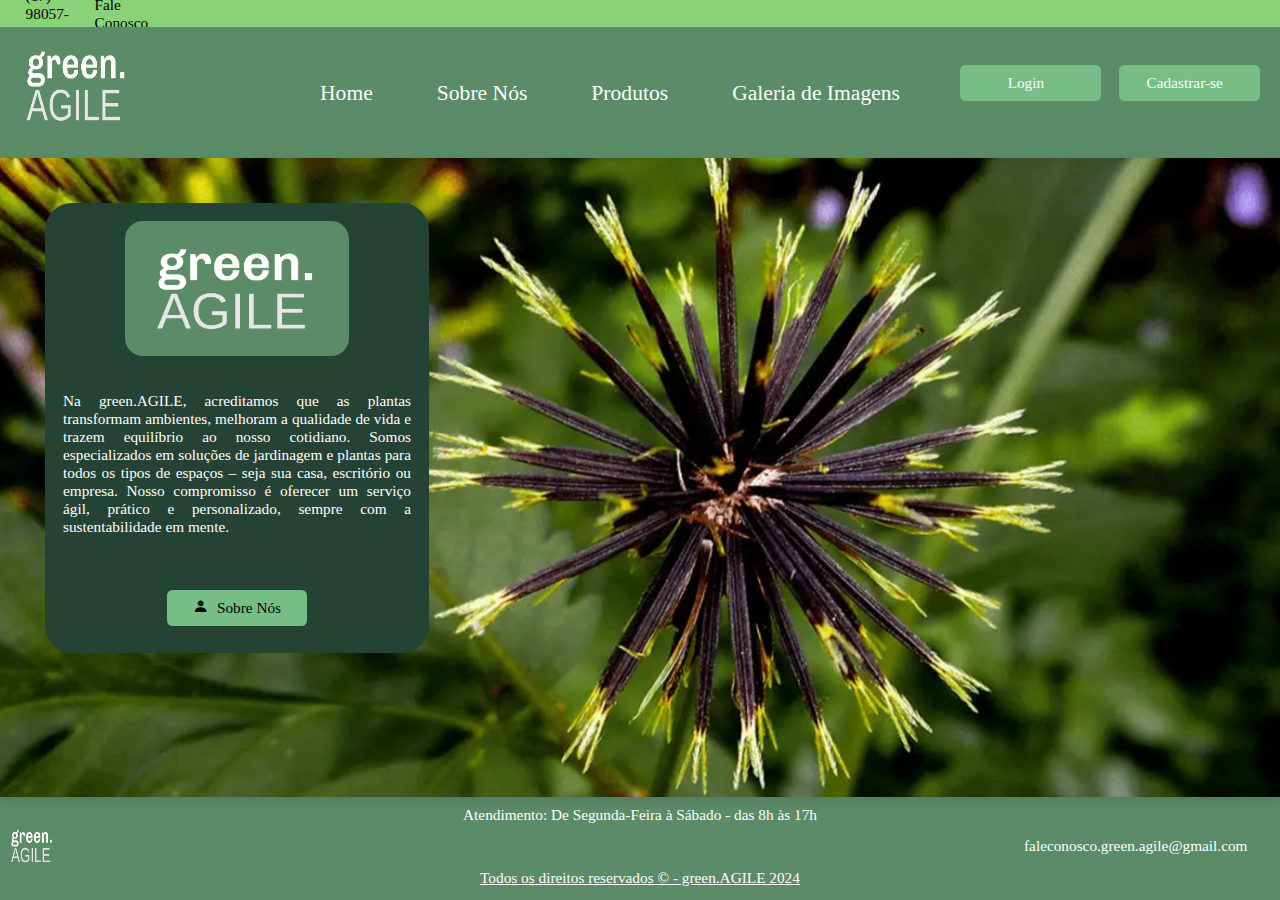
<file: index.html>
<!DOCTYPE html>
<html lang="en">
<head>
    <meta charset="UTF-8">
    <meta name="viewport" content="width=device-width, initial-scale=1.0">
    <link rel="stylesheet" href="_css/index.css">
    <link rel="shortcut icon" href="_img/green-agile.ico">
    <link rel="stylesheet" href="https://cdn.jsdelivr.net/npm/bootstrap-icons@1.11.3/font/bootstrap-icons.min.css">
    <title>Landing Page</title>
</head>
<body>
    <div id="caixa-fale-conosco">
        <i class="bi bi-x-lg" id="fechar" onclick="fecharFaleConosco()"></i>
        <form method="get">
            <label for="nome">Nome:</label>
            <input type="text" name="nome" id="nome" required oninput="inputNome()">
            <span id="avisoNome">O nome precisa ter no mínimo 3 caracteres.</span>

            <label for="email">E-mail:</label>
            <input type="email" name="email" id="email" required oninput="inputEmail()">
            <span id="avisoEmail">Digite um e-mail válido.</span>

            <label for="telefone">Telefone:</label>
            <input type="tel" name="telefone" id="telefone" required oninput="inputTelefone()">
            <span id="avisoTelefone">Insira um número de telefone válido.</span>

            <label for="mensagem">Mensagem:</label>
            <textarea name="mensagem" id="mensagem" placeholder="Digite aqui sua mensagem" required></textarea>

            <div id="botoes">
                <input type="submit">
                <button type="button" onclick="gerarJson()">Gerar JSON</button>
            </div>
        </form>
    </div>
    <nav>
        <p>(17) 98057-1032</p>
        <p id="fale-conosco" onclick="abrirFaleConosco()">Fale Conosco</p>
        <div id="div-logos">
            <a href="https://wa.me/17980571032" target="_blank"><img src="_img/whatsapp.png" alt="Logo do Whatsapp"></a>
            <a href="https://ig.me/m/green.agile" target="_blank"><img src="_img/instagram.png" alt="Logo do Instagram" id="logo-insta"></a>
            <a href="https://www.facebook.com/?locale=pt_BR" target="_blank"><img src="_img/face.png" alt="Logo do Facebook"></a>
        </div>
    </nav>
    <header>
        <img src="_img/logo-green-agile.png" alt="Logo da empresa green.AGILE.">
        <div id="navegacao">
            <a href="index.html">Home</a>
            <a href="sobrenos.html">Sobre Nós</a>
            <a href="produtos.html">Produtos</a>
            <a href="galeria.html">Galeria de Imagens</a>
        </div>
        <div id="login-cadastro">
            <button id="login"><a href="login.html">Login</a></button>
            <button id="cadastro"><a href="cadastro.html">Cadastrar-se</a></button>
        </div>
    </header>
    <main>
        <div id="carrossel">
            <div id="encaminhar-sobrenos">
                <img src="_img/logo-green-agile.png" alt="Logo da empresa green.AGILE.">
                <p>Na green.AGILE, acreditamos que as plantas transformam ambientes, melhoram a qualidade de vida e trazem equilíbrio ao nosso cotidiano. Somos especializados em soluções de jardinagem e plantas para todos os tipos de espaços – seja sua casa, escritório ou empresa. Nosso compromisso é oferecer um serviço ágil, prático e personalizado, sempre com a sustentabilidade em mente.</p>
                <button><a href="sobrenos.html"><i class="bi bi-person-fill"></i>Sobre Nós</a></button>
            </div>
            <div id="imagens-carrossel">
                <img src="_img/img1-landing.png" alt="Image 1">
                <img src="_img/img2-landing.jpg" alt="Image 2">
                <img src="_img/img3-landing.png" alt="Image 3">
                <img src="_img/img4-landing.png" alt="Image 4">
                <img src="_img/img1-landing.png" alt="Image 1 Clone">
            </div>
        </div>
    </main>
    <footer>
        <img src="_img/logo-green-agile.png" alt="Logo da empresa green.AGILE">
        <div id="informacoes-footer">
            <p>Atendimento: De Segunda-Feira à Sábado - das 8h às 17h</p>
            <p id="direitos">Todos os direitos reservados © - green.AGILE 2024</p>
        </div>
        <p id="e-mail">faleconosco.green.agile@gmail.com</p>
    </footer>

    <script src="_js/index.js"></script>
</body>
</html>
</file>
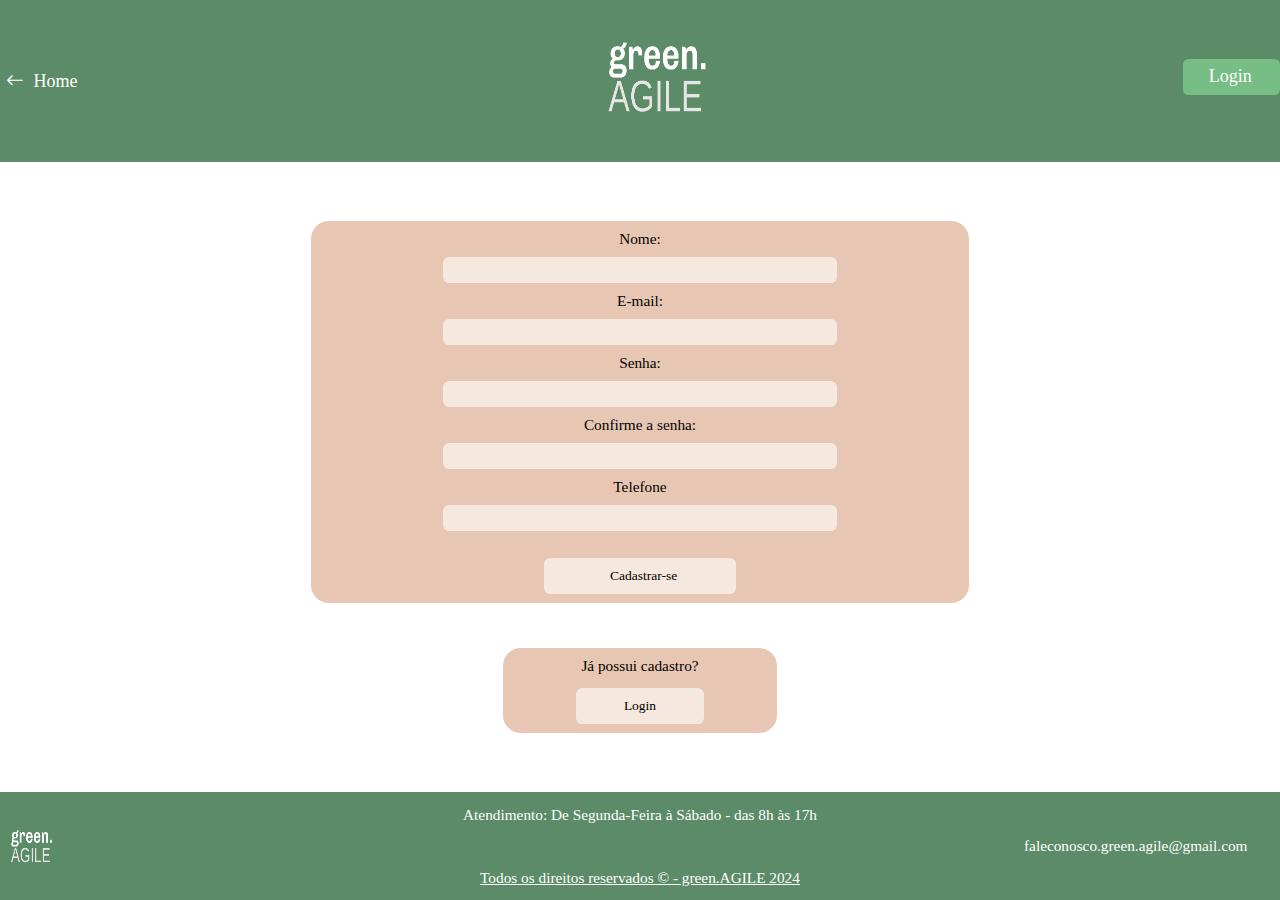
<file: cadastro.html>
<!DOCTYPE html>
<html lang="en">
<head>
    <meta charset="UTF-8">
    <meta name="viewport" content="width=device-width, initial-scale=1.0">
    <link rel="stylesheet" href="_css/cadastro.css">
    <link rel="shortcut icon" href="_img/green-agile.ico">
    <link rel="stylesheet" href="https://cdn.jsdelivr.net/npm/bootstrap-icons@1.11.3/font/bootstrap-icons.min.css">
    <script src="_js/cadastro.js"></script>
    <title>Cadastrar-se</title>
</head>
<body>
    <header>
        <a href="index.html"><i class="bi bi-arrow-left"></i>Home</a>
        <img src="_img/logo-green-agile.png" alt="Logo da empresa green.AGILE.">
        <button><a href="login.html">Login</a></button>
    </header>
    <aside id="aside1"></aside>
    <main>
        <div id="cadastro">
            <form action="" method="get">
                <label for="nome">Nome:</label>
                <input type="text" name="nome" id="nome" required oninput="inputNome()">
                <span id="avisoNome">O nome precisa ter no mínimo 3 caracteres.</span>

                <label for="email">E-mail:</label>
                <input type="email" name="email" id="email" required oninput="inputEmail()">
                <span id="avisoEmail">Digite um e-mail válido.</span>

                <label for="senha">Senha:</label>
                <input type="password" name="senha" id="senha" required oninput="inputSenha()">
                <span id="avisoSenha"></span>

                <label for="senha2">Confirme a senha:</label>
                <input type="password" name="senha2" id="senha2" required oninput="confirmaSenha()">
                <span id="avisoSenha2">As senhas não coincidem.</span>

                <label for="telefone">Telefone</label>
                <input type="tel" name="telefone" id="telefone" required oninput="inputTelefone()">
                <span id="avisoTelefone">Insira um número de telefone válido.</span>

                <input type="submit" value="Cadastrar-se">
            </form>
        </div>
        <div id="login">
            <p>Já possui cadastro?</p>
            <button><a href="login.html">Login</a></button>
        </div>
    </main>
    <aside id="aside2"></aside>
    <footer>
        <img src="_img/logo-green-agile.png" alt="Logo da empresa green.AGILE">
        <div id="informacoes-footer">
            <p>Atendimento: De Segunda-Feira à Sábado - das 8h às 17h</p>
            <p id="direitos">Todos os direitos reservados © - green.AGILE 2024</p>
        </div>
        <p id="e-mail">faleconosco.green.agile@gmail.com</p>
    </footer>
</body>
</html>
</file>
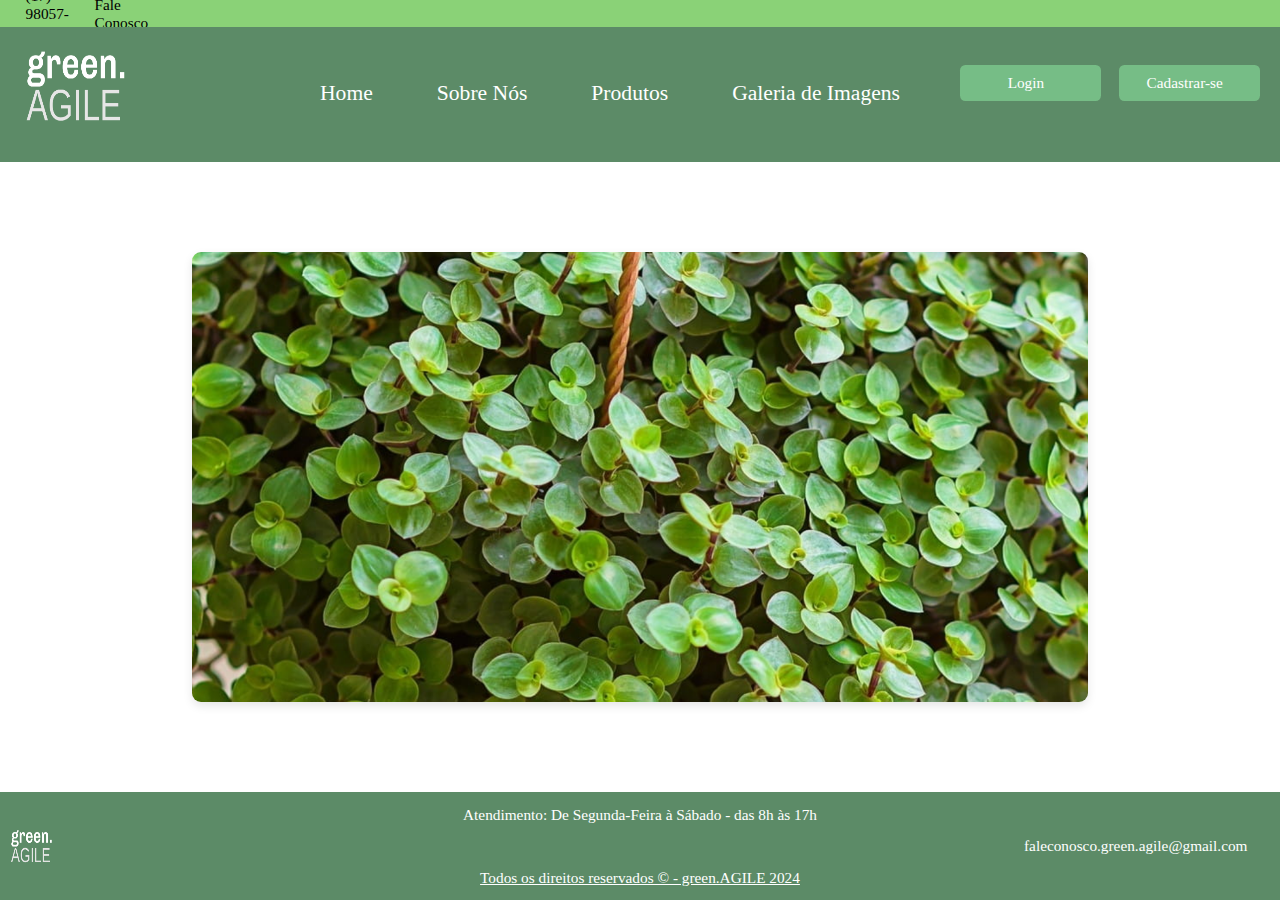
<file: galeria.html>
<!DOCTYPE html>
<html lang="en">
<head>
    <meta charset="UTF-8">
    <meta name="viewport" content="width=device-width, initial-scale=1.0">
    <link rel="stylesheet" href="_css/galeria.css">
    <link rel="shortcut icon" href="_img/green-agile.ico">
    <link rel="stylesheet" href="https://cdn.jsdelivr.net/npm/bootstrap-icons@1.11.3/font/bootstrap-icons.min.css">
    <title>Galeria de Imagens</title>
</head>
<body>
    <div id="caixa-fale-conosco">
        <i class="bi bi-x-lg" id="fechar" onclick="fecharFaleConosco()"></i>
        <form method="get">
            <label for="nome">Nome:</label>
            <input type="text" name="nome" id="nome" required oninput="inputNome()">
            <span id="avisoNome">O nome precisa ter no mínimo 3 caracteres.</span>

            <label for="email">E-mail:</label>
            <input type="email" name="email" id="email" required oninput="inputEmail()">
            <span id="avisoEmail">Digite um e-mail válido.</span>

            <label for="telefone">Telefone:</label>
            <input type="tel" name="telefone" id="telefone" required oninput="inputTelefone()">
            <span id="avisoTelefone">Insira um número de telefone válido.</span>

            <label for="mensagem">Mensagem:</label>
            <textarea name="mensagem" id="mensagem" placeholder="Digite aqui sua mensagem" required></textarea>

            <div id="botoes">
                <input type="submit">
                <button type="button" onclick="gerarJson()">Gerar JSON</button>
            </div>
        </form>
    </div>
    <nav>
        <p>(17) 98057-1032</p>
        <p id="fale-conosco" onclick="abrirFaleConosco()">Fale Conosco</p>
        <div id="div-logos">
            <a href="https://wa.me/17980571032" target="_blank"><img src="_img/whatsapp.png" alt="Logo do Whatsapp"></a>
            <a href="https://ig.me/m/green.agile" target="_blank"><img src="_img/instagram.png" alt="Logo do Instagram" id="logo-insta"></a>
            <a href="https://www.facebook.com/?locale=pt_BR" target="_blank"><img src="_img/face.png" alt="Logo do Facebook"></a>
        </div>
    </nav>
    <header>
        <img src="_img/logo-green-agile.png" alt="Logo da empresa green.AGILE.">
        <div id="navegacao">
            <a href="index.html">Home</a>
            <a href="sobrenos.html">Sobre Nós</a>
            <a href="produtos.html">Produtos</a>
            <a>Galeria de Imagens</a>
        </div>
        <div id="login-cadastro">
            <button id="login"><a href="login.html">Login</a></button>
            <button id="cadastro"><a href="cadastro.html">Cadastrar-se</a></button>
        </div>
    </header>
    <main>
        <div id="carrossel">
            <div id="imagens-carrossel">
                <img src="_img/img1-galeria.png" alt="Image 1">
                <img src="_img/img2-galeria.png" alt="Image 2">
                <img src="_img/img3-galeria.jpg" alt="Image 3">
                <img src="_img/img4-galeria.png" alt="Image 4">
                <img src="_img/img1-galeria.png" alt="Image 1 Clone">
            </div>
        </div>
    </main>
    <footer>
        <img src="_img/logo-green-agile.png" alt="Logo da empresa green.AGILE">
        <div id="informacoes-footer">
            <p>Atendimento: De Segunda-Feira à Sábado - das 8h às 17h</p>
            <p id="direitos">Todos os direitos reservados © - green.AGILE 2024</p>
        </div>
        <p id="e-mail">faleconosco.green.agile@gmail.com</p>
    </footer>

    <script src="_js/galeria.js"></script> <!-- A página precisa estar carregada por completo antes do código JavaScript ser executado. -->
</body>
</html>
</file>
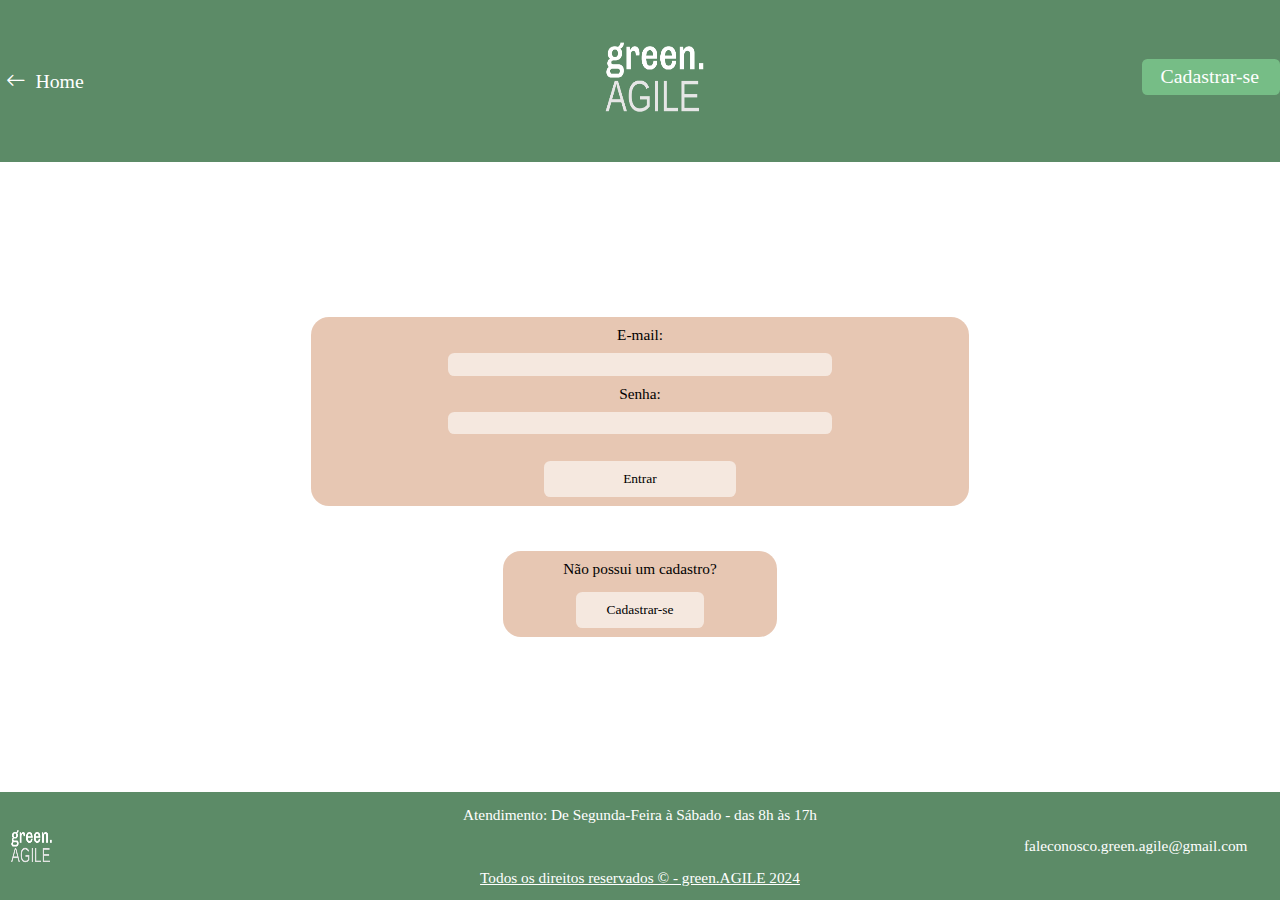
<file: login.html>
<!DOCTYPE html>
<html lang="en">
<head>
    <meta charset="UTF-8">
    <meta name="viewport" content="width=device-width, initial-scale=1.0">
    <link rel="stylesheet" href="_css/login.css">
    <link rel="shortcut icon" href="_img/green-agile.ico">
    <link rel="stylesheet" href="https://cdn.jsdelivr.net/npm/bootstrap-icons@1.11.3/font/bootstrap-icons.min.css">
    <title>Login</title>
</head>
<body>
    <header>
        <a href="index.html"><i class="bi bi-arrow-left"></i>Home</a>
        <img src="_img/logo-green-agile.png" alt="Logo da empresa green.AGILE.">
        <button><a href="cadastro.html">Cadastrar-se</a></button>
    </header>
    <aside id="aside1"></aside>
    <main>
        <div id="login">
            <form action="" method="get">
                <label for="email">E-mail:</label>
                <input type="email" name="email" id="email" required>
                <label for="senha">Senha:</label>
                <input type="password" name="senha" id="senha" required>
                <input type="submit" value="Entrar">
            </form>
        </div>
        <div id="cadastro">
            <p>Não possui um cadastro?</p>
            <button><a href="cadastro.html">Cadastrar-se</a></button>
        </div>
    </main>
    <aside id="aside2"></aside>
    <footer>
        <img src="_img/logo-green-agile.png" alt="Logo da empresa green.AGILE">
        <div id="informacoes-footer">
            <p>Atendimento: De Segunda-Feira à Sábado - das 8h às 17h</p>
            <p id="direitos">Todos os direitos reservados © - green.AGILE 2024</p>
        </div>
        <p id="e-mail">faleconosco.green.agile@gmail.com</p>
    </footer>
</body>
</html>
</file>
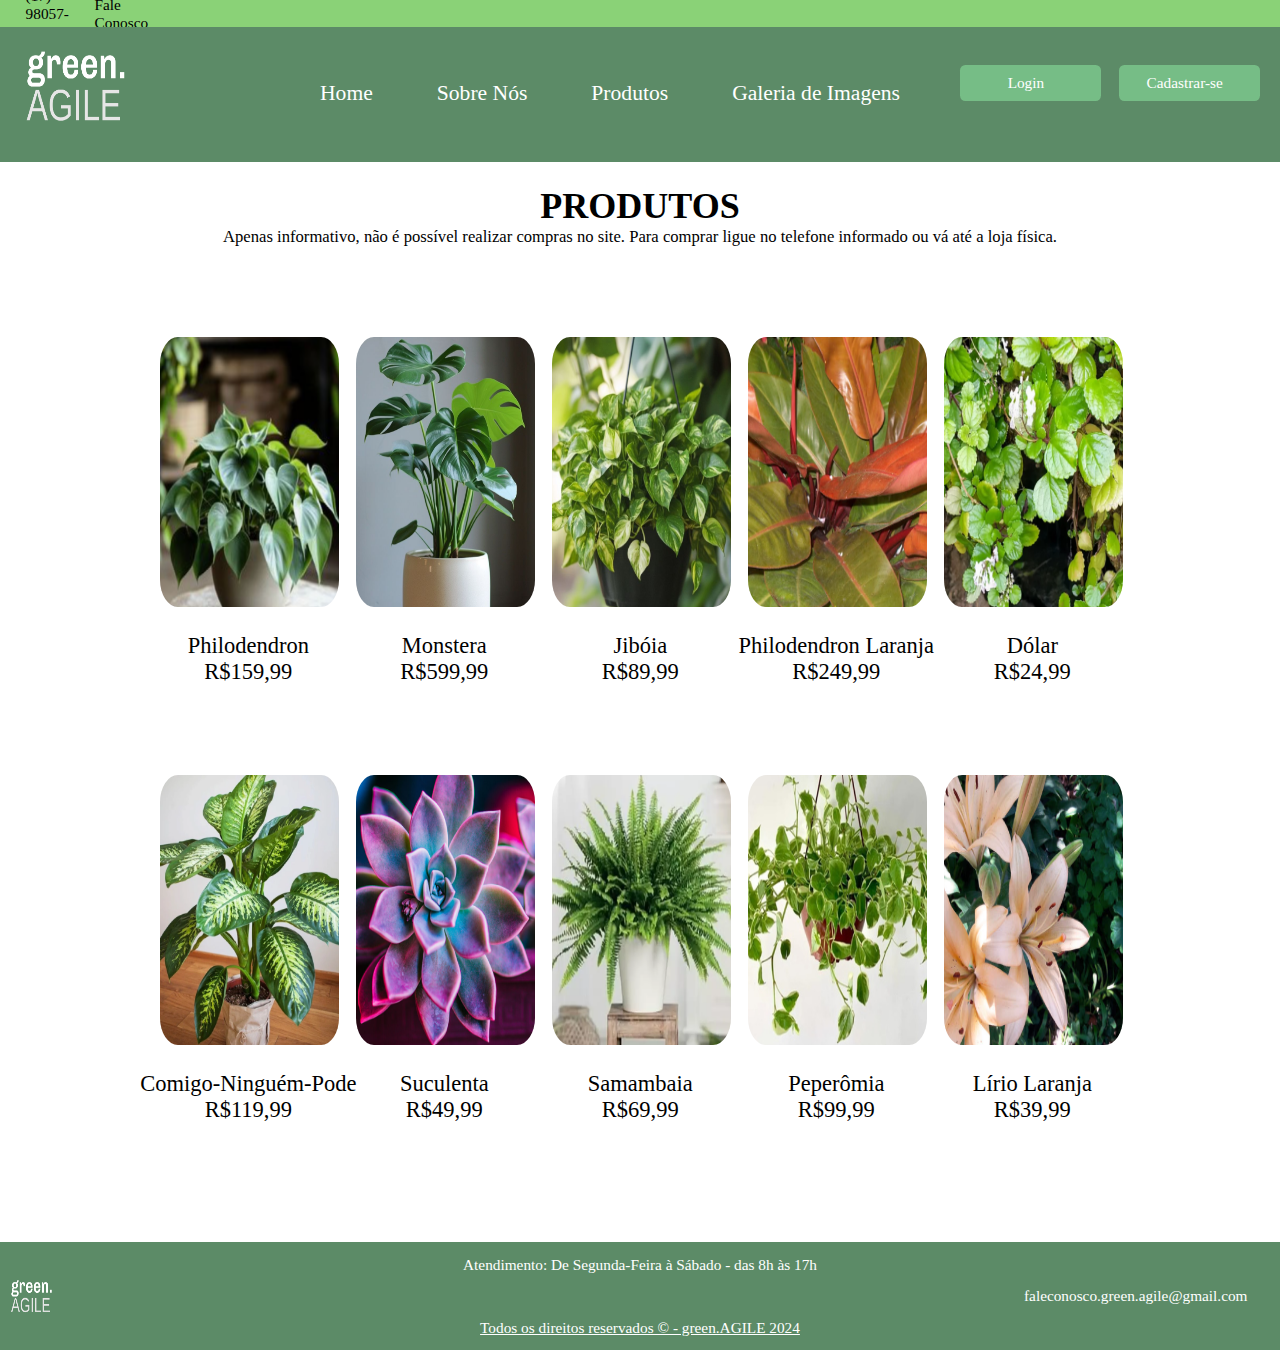
<file: produtos.html>
<!DOCTYPE html>
<html lang="pt_BR">
<head>
    <meta charset="UTF-8">
    <meta name="viewport" content="width=device-width, initial-scale=1.0">
    <link rel="stylesheet" href="_css/produtos.css">
    <link rel="shortcut icon" href="_img/green-agile.ico">
    <link rel="stylesheet" href="https://cdn.jsdelivr.net/npm/bootstrap-icons@1.11.3/font/bootstrap-icons.min.css">
    <script src="_js/produtos.js"></script>
    <title>Produtos</title>
</head>
<body>
    <div id="caixa-fale-conosco">
        <i class="bi bi-x-lg" id="fechar" onclick="fecharFaleConosco()"></i>
        <form method="get">
            <label for="nome">Nome:</label>
            <input type="text" name="nome" id="nome" required oninput="inputNome()">
            <span id="avisoNome">O nome precisa ter no mínimo 3 caracteres.</span>

            <label for="email">E-mail:</label>
            <input type="email" name="email" id="email" required oninput="inputEmail()">
            <span id="avisoEmail">Digite um e-mail válido.</span>

            <label for="telefone">Telefone:</label>
            <input type="tel" name="telefone" id="telefone" required oninput="inputTelefone()">
            <span id="avisoTelefone">Insira um número de telefone válido.</span>

            <label for="mensagem">Mensagem:</label>
            <textarea name="mensagem" id="mensagem" placeholder="Digite aqui sua mensagem" required></textarea>

            <div id="botoes">
                <input type="submit">
                <button type="button" onclick="gerarJson()">Gerar JSON</button>
            </div>
        </form>
    </div>
    <nav>
        <p>(17) 98057-1032</p>
        <p id="fale-conosco" onclick="abrirFaleConosco()">Fale Conosco</p>
        <div id="div-logos">
            <a href="https://wa.me/17980571032" target="_blank"><img src="_img/whatsapp.png" alt="Logo do Whatsapp"></a>
            <a href="https://ig.me/m/green.agile" target="_blank"><img src="_img/instagram.png" alt="Logo do Instagram" id="logo-insta"></a>
            <a href="https://www.facebook.com/?locale=pt_BR" target="_blank"><img src="_img/face.png" alt="Logo do Facebook"></a>
        </div>
    </nav>
    <header>
        <img src="_img/logo-green-agile.png" alt="Logo da empresa green.AGILE.">
        <div id="navegacao">
            <a href="index.html">Home</a>
            <a href="sobrenos.html">Sobre Nós</a>
            <a>Produtos</a>
            <a href="galeria.html">Galeria de Imagens</a>
        </div>
        <div id="login-cadastro">
            <button id="login"><a href="login.html">Login</a></button>
            <button id="cadastro"><a href="cadastro.html">Cadastrar-se</a></button>
        </div>
    </header>
    <aside id="aside1"></aside>
    <main>
        <h1 id="titulo">PRODUTOS</h1>
        <p>Apenas informativo, não é possível realizar compras no site. Para comprar ligue no telefone informado ou vá até a loja física.</p>
        <div class="DIVimagens">
            <img id="imagem01" src="_img/imagem01Produtos (1).png">
            <p><br>Philodendron</p>
            <p>R$159,99</p>
        </div>
        <div class="DIVimagens">
            <img id="imagem01" src="_img/img02.png">
            <p><br>Monstera</p>
            <p>R$599,99</p>
        </div>
        <div class="DIVimagens">
            <img id="imagem01" src="_img/imagem03.png">
            <p><br>Jibóia</p>
            <p>R$89,99</p>
        </div>
        <div class="DIVimagens">
            <img id="imagem01" src="_img/img04.png">
            <p><br>Philodendron Laranja</p>
            <p>R$249,99</p>
        </div>
        <div class="DIVimagens">
            <img id="imagem01" src="_img/img05.png">
            <p><br>Dólar</p>
            <p>R$24,99</p>
        </div>
        <!-- SEGUNDA FILEIRA -->
        <div class="DIVimagens">
            <img id="imagem01" src="_img/img06.png">
            <p><br>Comigo-Ninguém-Pode</p>
            <p>R$119,99</p>
        </div>
        <div class="DIVimagens">
            <img id="imagem01" src="_img/img07.png">
            <p><br>Suculenta</p>
            <p>R$49,99</p>
        </div>
        <div class="DIVimagens">
            <img id="imagem01" src="_img/img08.png">
            <p><br>Samambaia</p>
            <p>R$69,99</p>
        </div>
        <div class="DIVimagens">
            <img id="imagem01" src="_img/img09.png">
            <p><br>Peperômia</p>
            <p>R$99,99</p>
        </div>
        <div class="DIVimagens">
            <img id="imagem01" src="_img/img10.png">
            <p><br>Lírio Laranja</p>
            <p>R$39,99</p>
        </div>
        <br>
        
    </main>
    <aside id="aside2"></aside>
    <footer>
        <img src="_img/logo-green-agile.png" alt="Logo da empresa green.AGILE">
        <div id="informacoes-footer">
            <p>Atendimento: De Segunda-Feira à Sábado - das 8h às 17h</p>
            <p id="direitos">Todos os direitos reservados © - green.AGILE 2024</p>
        </div>
        <p id="e-mail">faleconosco.green.agile@gmail.com</p>
    </footer>
</body>
</html>
</file>
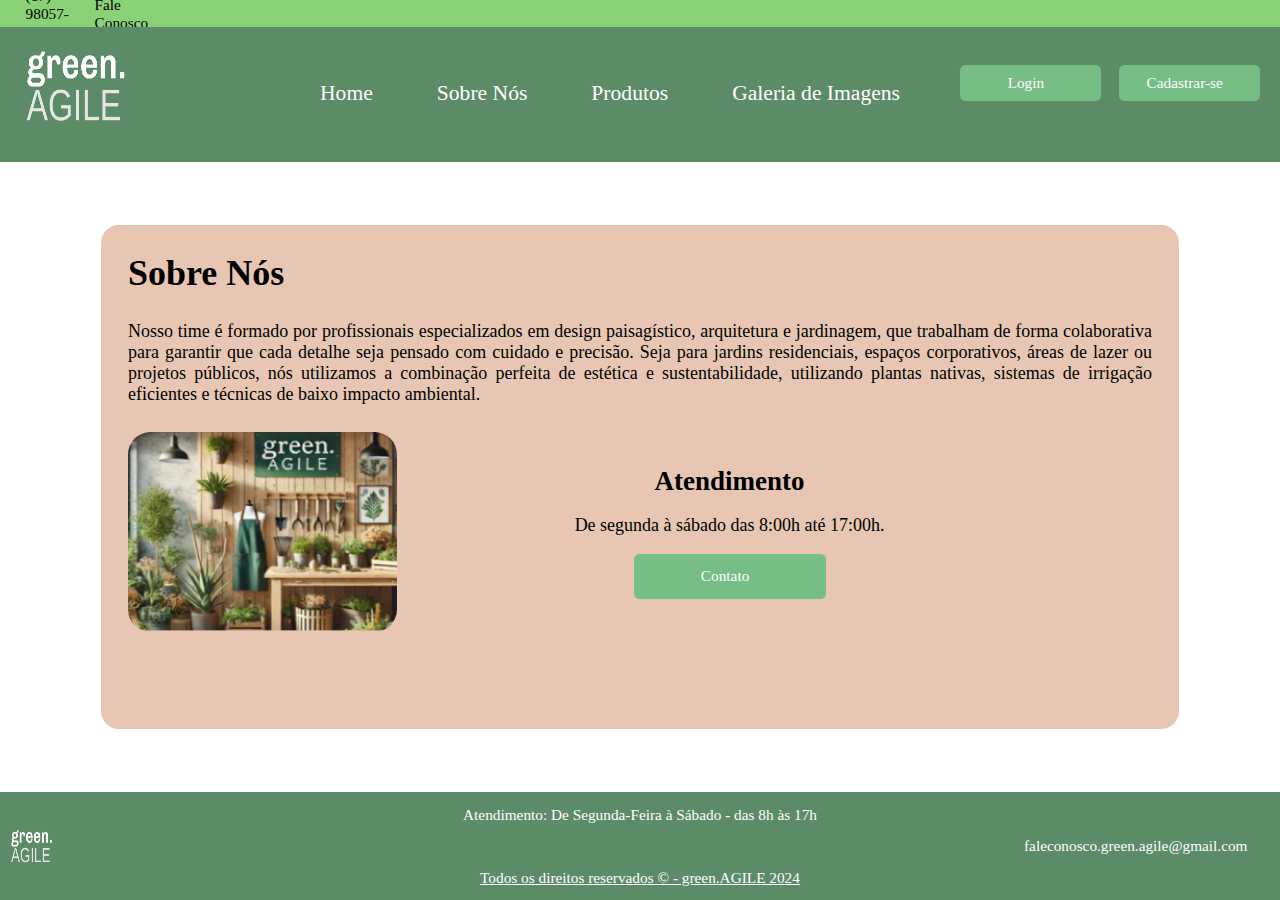
<file: sobrenos.html>
<!DOCTYPE html>
<html lang="en">
<head>
    <meta charset="UTF-8">
    <meta name="viewport" content="width=device-width, initial-scale=1.0">
    <link rel="stylesheet" href="_css/sobrenos.css">
    <link rel="shortcut icon" href="_img/green-agile.ico">
    <link rel="stylesheet" href="https://cdn.jsdelivr.net/npm/bootstrap-icons@1.11.3/font/bootstrap-icons.min.css">
    <script src="_js/sobrenos.js"></script>
    <title>Sobre Nós</title>
</head>
<body>
    <div id="caixa-fale-conosco">
        <i class="bi bi-x-lg" id="fechar" onclick="fecharFaleConosco()"></i>
        <form method="get">
            <label for="nome">Nome:</label>
            <input type="text" name="nome" id="nome" required oninput="inputNome()">
            <span id="avisoNome">O nome precisa ter no mínimo 3 caracteres.</span>

            <label for="email">E-mail:</label>
            <input type="email" name="email" id="email" required oninput="inputEmail()">
            <span id="avisoEmail">Digite um e-mail válido.</span>

            <label for="telefone">Telefone:</label>
            <input type="tel" name="telefone" id="telefone" required oninput="inputTelefone()">
            <span id="avisoTelefone">Insira um número de telefone válido.</span>

            <label for="mensagem">Mensagem:</label>
            <textarea name="mensagem" id="mensagem" placeholder="Digite aqui sua mensagem" required></textarea>

            <div id="botoes">
                <input type="submit">
                <button type="button" onclick="gerarJson()">Gerar JSON</button>
            </div>
        </form>
    </div>
    <nav>
        <p>(17) 98057-1032</p>
        <p id="fale-conosco" onclick="abrirFaleConosco()">Fale Conosco</p>
        <div id="div-logos">
            <a href="https://wa.me/17980571032" target="_blank"><img src="_img/whatsapp.png" alt="Logo do Whatsapp"></a>
            <a href="https://ig.me/m/green.agile" target="_blank"><img src="_img/instagram.png" alt="Logo do Instagram" id="logo-insta"></a>
            <a href="https://www.facebook.com/?locale=pt_BR" target="_blank"><img src="_img/face.png" alt="Logo do Facebook"></a>
        </div>
    </nav>
    <header>
        <img src="_img/logo-green-agile.png" alt="Logo da empresa green.AGILE.">
        <div id="navegacao">
            <a href="index.html">Home</a>
            <a>Sobre Nós</a>
            <a href="produtos.html">Produtos</a>
            <a href="galeria.html">Galeria de Imagens</a>
        </div>
        <div id="login-cadastro">
            <button id="login"><a href="login.html">Login</a></button>
            <button id="cadastro"><a href="cadastro.html">Cadastrar-se</a></button>
        </div>
    </header>
    <aside id="aside1"></aside>
    <main>
        <div class="sobre-nos">
            <h1>Sobre Nós</h1>
            <p>Nosso time é formado por profissionais especializados em design paisagístico, arquitetura e jardinagem, que trabalham de forma colaborativa para garantir que cada detalhe seja pensado com cuidado e precisão. Seja para jardins residenciais, espaços corporativos, áreas de lazer ou projetos públicos, nós utilizamos a combinação perfeita de estética e sustentabilidade, utilizando plantas nativas, sistemas de irrigação eficientes e técnicas de baixo impacto ambiental.</p>
            <div id="imagem">
                <img src="/_img/green.agile-ambiente.png" alt="Ambiente green.AGILE.">
                <div id="atendimento">
                    <h2>Atendimento</h2><p>De segunda à sábado das 8:00h até 17:00h.</p>
                    <button><a href="https://wa.me/17980571032">Contato</a></button>
                </div>
            </div>
        </div>
    </main>
    <aside id="aside2"></aside>
    <footer>
        <img src="_img/logo-green-agile.png" alt="Logo da empresa green.AGILE">
        <div id="informacoes-footer">
            <p>Atendimento: De Segunda-Feira à Sábado - das 8h às 17h</p>
            <p id="direitos">Todos os direitos reservados © - green.AGILE 2024</p>
        </div>
        <p id="e-mail">faleconosco.green.agile@gmail.com</p>
    </footer>
</body>
</html>
</file>
<file: _css/index.css>
*{
    margin: 0px;
    padding: 0px;
    font-family: Verdana;
}
body{
    display: grid;
    grid-template-areas:
    "nav nav nav"
    "header header header"
    "main main main"
    "footer footer footer";
    grid-template-columns: 5vw 90vw 5vw;
    grid-template-rows: 3vh 15vh 70vh 12vh;
    #caixa-fale-conosco{
        position: absolute;
        margin-left: 43vw;
        display: none;
        span{
            display: none;
            font-size: 1.3vh;
            margin: 0px;
            padding: 0px;
            color: #e63636;
        }
        #botoes{
            display: flex;
            button{
                margin: 1vh;
                display: flex;
            }
        }
        i{
            color: white;
            font-size: 2vh;
            position: absolute;
            z-index: 2;
            margin-top: 2.5vh;
            margin-left: 16vw;
            transition: all 0.3s;
        }
        i:hover{
            transition: all 0.3s;
            transform: scale(1.1);
            cursor: pointer;
        }
        form{
            display: flex;
            flex-direction: column;
            z-index: 1;
            padding: 5vh;
            align-items: center;
            justify-content: center;
            background-color: #252525;
            color: white;
            font-size: 1.7vh;
            border-radius: 2vh;
            margin-top: 1vh;
            input{
                width: 12vw;
                padding: 0.4vh;
                margin: 0.5vh;
                outline: none;
                border-radius: 0.7vh;
                font-size: 1.7vh;
                border: none;
            }
            textarea{
                width: 12vw;
                height: 10vh;
                padding: 0.4vh;
                margin: 0.5vh;
                outline: none;
                border-radius: 0.7vh;
                font-size: 1.7vh;
                border: none;
            }
            button, input[type=submit]{
                height: 4vh;
                width: 6vw;
                background-color: #76bd86;
                border: none;
                border-radius: 0.6vh;
                display: flex;
                justify-content: center;
                align-items: center;
                padding-right: 1vh;
                transition: all 0.3s;
                font-size: 1.7vh;
                margin-top: 1vh;
                margin-bottom: -2vh;
                a{
                    text-decoration: none;
                    color: white;
                }
            }
            button:hover, input[type=submit]:hover{
                cursor: pointer;
                transition: all 0.3s;
                transform: scale(1.05);
            }
        }
    }
    nav{
        grid-area: nav;
        background-color: #8AD277;
        display: flex;
        align-items: center;
        font-size: 1.7vh;
        p{
            margin-left: 2vw;
        }
        p:hover{
            transform: scale(1.01);
            transition: all 0.5s;
            cursor: pointer;
            color: #252525;
        }
        #div-logos{
            display: flex;
            justify-content: center;
            align-items: center;
            margin-left: 145vh;
            img{
                width: 2.2vh;
                margin-left: 1vw;
            }
            #logo-insta{
                width: 2.8vh;
            }
        }
        a{
            text-decoration: none;
            color: black;
        }
    }
    header{
        grid-area: header;
        background-color: #5C8B67;
        img{
            width: 12vw;
            height: 13vh;
            position: absolute;
        }
        #navegacao{
            display: flex;
            flex-direction: row;
            gap: 5vw;
            font-size: 2.4vh;
            justify-content: center;
            margin-top: 6vh;
            margin-left: 25vw;
            position: absolute;
            a{
                text-decoration: none;
                color: white;
                transition: all 0.2s;
            }
            a:hover{
                transition: all 0.2s;
                transform: scale(1.05);
                color: #e7e7e7;
                cursor: pointer;
            }
        }
        #login-cadastro{
            margin-left: 75vw;
            display: flex;
            align-items: center;
            gap: 2vh;
            position: absolute;
            margin-top: 3vw;
            button{
                height: 4vh;
                width: 11vw;
                background-color: #76bd86;
                border: none;
                border-radius: 0.6vh;
                display: flex;
                justify-content: center;
                align-items: center;
                padding-right: 1vh;
                transition: all 0.3s;
                font-size: 1.7vh;
                a{
                    text-decoration: none;
                    color: white;
                }
            }
            button:hover{
                cursor: pointer;
                transition: all 0.3s;
                transform: scale(1.05);
            }
        }
    }
    #aside1{
        grid-area: aside1;
    }
    main{
        grid-area: main;
        width: 100%;
        display: flex;
        align-items: center;
        }
        #carrossel{
            width: 100vw;
            height: 71vh;
            overflow: hidden;
            position: relative;
            box-shadow: 0 4px 10px rgba(0, 0, 0, 0.1);
            #imagens-carrossel{
                display: flex;
                transition: transform 0.5s ease-in-out;
            }
            img{
                width: 100vw;
                height: 71vh;
                object-fit: cover;
                display: block;
            }
            #encaminhar-sobrenos{
                width: 30vw;
                height: 50vh;
                background-color: #244334;
                border-radius: 3vh;
                margin: 5vh;
                display: flex;
                flex-direction: column;
                align-items: center;
                position: absolute;
                z-index: 1;
                img{
                    width: 17.5vw;
                    height: 15vh;
                    padding: 2vh;
                    border-radius: 4vh;
                }
                p{
                    padding: 2vh;
                    color: white;
                    text-align: justify;
                    font-size: 1.7vh;
                }
                button{
                    height: 4vh;
                    width: 11vw;
                    background-color: #76bd86;
                    border: none;
                    border-radius: 0.6vh;
                    display: flex;
                    justify-content: center;
                    align-items: center;
                    padding-right: 1vh;
                    transition: all 0.3s;
                    font-size: 1.7vh;
                    margin: 2vh;
                    margin-top: 4vh;
                    a{
                        text-decoration: none;
                        color: black;
                    }
                    i{
                        padding: 1vh;
                    }
                }
                button:hover{
                    cursor: pointer;
                    transition: all 0.3s;
                    transform: scale(1.05);
                }
        }
    }
    #aside2{
        grid-area: aside2;
    }
    footer{
        grid-area: footer;
        background-color: #5C8B67;
        display: flex;
        align-items: center;
        font-size: 1.7vh;
        img{
            width: 5vw;
            height: 6vh;
            position: absolute;
        }
        #informacoes-footer{
            display: flex;
            flex-direction: column;
            align-items: center;
            gap: 5vh;
            margin: auto;
            p{
                color: white;
            }
            #direitos{
                text-decoration: underline;
            }
        }
        #e-mail{
            color: white;
            display: flex;
            margin-left: 80vw;
            position: absolute;
        }
    }
}
</file>
<file: _css/cadastro.css>
*{
    margin: 0px;
    padding: 0px;
    font-family: Verdana;
}
body{
    display: grid;
    grid-template-areas: 
    "header header header"
    "aside1 main aside2"
    "footer footer footer";
    grid-template-columns: 5vw 90vw 5vw;
    grid-template-rows: 18vh 70vh 12vh;
    span{
        display: none;
        font-size: 1.3vh;
        margin: 0px;
        padding: 0px;
        color: #e63636;
    }
    header{
        grid-area: header;
        background-color: #5C8B67;
        display: flex;
        img{
            display: flex;
            margin-left: 39.4vw;
            width: 12vw;
            height: 13vh;
            align-items: center;
            margin-top: 2vh;
        }
        a{
            display: flex;
            color: white;
            text-decoration: none;
            font-size: 2vh;
            gap: 1vh;
            align-items: center;
            margin-left: 0.5vw;
        }
        button{
            height: 4vh;
            width: 8vw;
            background-color: #76bd86;
            border: none;
            border-radius: 0.6vh;
            display: flex;
            justify-content: center;
            align-items: center;
            margin-left: 35vw;
            margin-top: 6.5vh;
            padding-right: 1vh;
            transition: all 0.3s;
        }
        button:hover{
            transition: all 0.3s;
            transform: scale(1.05);
        }
    }
    #aside1{
        grid-area: aside1;
    }
    main{
        grid-area: main;
        font-size: 1.7vh;
        display: flex;
        flex-direction: column;
        align-items: center;
        justify-content: center;
        #cadastro{
            background-color: #E7C7B3;
            padding: 1vh;
            width: 50vw;
            border-radius: 2vh;
            form{
                display: flex;
                flex-direction: column;
                gap: 1vh;
                input{
                    width: 30vw;
                    height: 2.5vh;
                    background-color: #F5E8DF;
                    border: none;
                    border-radius: 0.7vh;
                    outline: none;
                    padding: 0.2vh;
                    padding-left: 1vh;
                    font-size: 1.5vh;
                }
                align-items: center;
                justify-content: center;
                input[type=submit]{
                    margin-top: 2vh;
                    width: 15vw;
                    height: 4vh;
                    transition: all 0.3s;
                    font-size: 1.5vh;
                }
                input[type=submit]:hover{
                    cursor: pointer;
                    transition: all 0.3s;
                    transform: scale(1.05);
                }
            }
        }
        #login{
            background-color: #E7C7B3;
            margin-top: 5vh;
            padding: 1vh;
            display: flex;
            flex-direction: column;
            width: 20vw;
            justify-content: center;
            align-items: center;
            border-radius: 2vh;
            button{
                margin-top: 1.5vh;
                width: 10vw;
                height: 4vh;
                border-radius: 0.7vh;
                border: none;
                background-color: #F5E8DF;
                transition: all 0.3s;
                font-size: 1.5vh;
                a{
                    text-decoration: none;
                    color: black;
                }
            }
            button:hover{
                cursor: pointer;
                transition: all 0.3s;
                transform: scale(1.05);
            }
        }
    }
    #aside2{
        grid-area: aside2;
    }
    footer{
        grid-area: footer;
        background-color: #5C8B67;
        display: flex;
        align-items: center;
        font-size: 1.7vh;
        img{
            width: 5vw;
            height: 6vh;
            position: absolute;
        }
        #informacoes-footer{
            display: flex;
            flex-direction: column;
            align-items: center;
            gap: 5vh;
            margin: auto;
            p{
                color: white;
            }
            #direitos{
                text-decoration: underline;
            }
        }
        #e-mail{
            color: white;
            display: flex;
            margin-left: 80vw;
            position: absolute;
        }
    }
}
</file>
<file: _css/galeria.css>
*{
    margin: 0px;
    padding: 0px;
    font-family: Verdana;
}
body{
    display: grid;
    grid-template-areas:
    "nav"
    "header"
    "main"
    "footer";
    grid-template-columns: 100vw;
    grid-template-rows: 3vh 15vh 70vh 12vh;
    #caixa-fale-conosco{
        position: absolute;
        margin-left: 43vw;
        display: none;
        span{
            display: none;
            font-size: 1.3vh;
            margin: 0px;
            padding: 0px;
            color: #e63636;
        }
        #botoes{
            display: flex;
            button{
                margin: 1vh;
                display: flex;
            }
        }
        i{
            color: white;
            font-size: 2vh;
            position: absolute;
            z-index: 2;
            margin-top: 2.5vh;
            margin-left: 16vw;
            transition: all 0.3s;
        }
        i:hover{
            transition: all 0.3s;
            transform: scale(1.1);
            cursor: pointer;
        }
        form{
            display: flex;
            flex-direction: column;
            z-index: 1;
            padding: 5vh;
            align-items: center;
            justify-content: center;
            background-color: #252525;
            color: white;
            font-size: 1.7vh;
            border-radius: 2vh;
            margin-top: 1vh;
            input{
                width: 12vw;
                padding: 0.4vh;
                margin: 0.5vh;
                outline: none;
                border-radius: 0.7vh;
                font-size: 1.7vh;
                border: none;
            }
            textarea{
                width: 12vw;
                height: 10vh;
                padding: 0.4vh;
                margin: 0.5vh;
                outline: none;
                border-radius: 0.7vh;
                font-size: 1.7vh;
                border: none;
            }
            button, input[type=submit]{
                height: 4vh;
                width: 6vw;
                background-color: #76bd86;
                border: none;
                border-radius: 0.6vh;
                display: flex;
                justify-content: center;
                align-items: center;
                padding-right: 1vh;
                transition: all 0.3s;
                font-size: 1.7vh;
                margin-top: 1vh;
                margin-bottom: -2vh;
                a{
                    text-decoration: none;
                    color: white;
                }
            }
            button:hover, input[type=submit]:hover{
                cursor: pointer;
                transition: all 0.3s;
                transform: scale(1.05);
            }
        }
    }
    nav{
        grid-area: nav;
        background-color: #8AD277;
        display: flex;
        align-items: center;
        font-size: 1.7vh;
        p{
            margin-left: 2vw;
        }
        p:hover{
            transform: scale(1.01);
            transition: all 0.5s;
            cursor: pointer;
            color: #252525;
        }
        #div-logos{
            display: flex;
            justify-content: center;
            align-items: center;
            margin-left: 145vh;
            img{
                width: 2.2vh;
                margin-left: 1vw;
            }
            #logo-insta{
                width: 2.8vh;
            }
        }
        a{
            text-decoration: none;
            color: black;
        }
    }
    header{
        grid-area: header;
        background-color: #5C8B67;
        img{
            width: 12vw;
            height: 13vh;
            position: absolute;
        }
        #navegacao{
            display: flex;
            flex-direction: row;
            gap: 5vw;
            font-size: 2.4vh;
            justify-content: center;
            margin-top: 6vh;
            margin-left: 25vw;
            position: absolute;
            a{
                text-decoration: none;
                color: white;
                transition: all 0.2s;
            }
            a:hover{
                transition: all 0.2s;
                transform: scale(1.05);
                color: #e7e7e7;
                cursor: pointer;
            }
        }
        #login-cadastro{
            margin-left: 75vw;
            display: flex;
            align-items: center;
            gap: 2vh;
            position: absolute;
            margin-top: 3vw;
            button{
                height: 4vh;
                width: 11vw;
                background-color: #76bd86;
                border: none;
                border-radius: 0.6vh;
                display: flex;
                justify-content: center;
                align-items: center;
                padding-right: 1vh;
                transition: all 0.3s;
                font-size: 1.7vh;
                a{
                    text-decoration: none;
                    color: white;
                }
            }
            button:hover{
                cursor: pointer;
                transition: all 0.3s;
                transform: scale(1.05);
            }
        }
    }
    main{
        grid-area: main;
        display: flex;
        align-items: center;
        justify-content: center;
        }
        #carrossel{
            width: 70vw;
            height: 50vh;
            overflow: hidden;
            position: relative;
            box-shadow: 0 4px 10px rgba(0, 0, 0, 0.1);
            border-radius: 1vh;
            #imagens-carrossel{
                display: flex;
                transition: transform 0.5s ease-in-out;
            }
            img{
                width: 70vw;
                height: 50vh;
                object-fit: cover;
                display: block;
            }
    }
    footer{
        grid-area: footer;
        background-color: #5C8B67;
        display: flex;
        align-items: center;
        font-size: 1.7vh;
        img{
            width: 5vw;
            height: 6vh;
            position: absolute;
        }
        #informacoes-footer{
            display: flex;
            flex-direction: column;
            align-items: center;
            gap: 5vh;
            margin: auto;
            p{
                color: white;
            }
            #direitos{
                text-decoration: underline;
            }
        }
        #e-mail{
            color: white;
            display: flex;
            margin-left: 80vw;
            position: absolute;
        }
    }
}
</file>
<file: _css/login.css>
*{
    margin: 0px;
    padding: 0px;
    font-family: Verdana;
}
body{
    display: grid;
    grid-template-areas: 
    "header header header"
    "aside1 main aside2"
    "footer footer footer";
    grid-template-columns: 5vw 90vw 5vw;
    grid-template-rows: 18vh 70vh 12vh;
    span{
        
    }
    header{
        grid-area: header;
        background-color: #5C8B67;
        display: flex;
        img{
            display: flex;
            margin-left: 38.7vw;
            width: 12vw;
            height: 13vh;
            align-items: center;
            margin-top: 2vh;
        }
        a{
            display: flex;
            color: white;
            text-decoration: none;
            font-size: 2.2vh;
            gap: 1vh;
            align-items: center;
            margin-left: 0.5vw;
        }
        button{
            height: 4vh;
            width: 11vw;
            background-color: #76bd86;
            border: none;
            border-radius: 0.6vh;
            display: flex;
            justify-content: center;
            align-items: center;
            margin-left: 32vw;
            margin-top: 6.5vh;
            padding-right: 1vh;
            transition: all 0.3s;
        }
        button:hover{
            transition: all 0.3s;
            transform: scale(1.05);
        }
    }
    #aside1{
        grid-area: aside1;
    }
    main{
        grid-area: main;
        font-size: 1.7vh;
        display: flex;
        flex-direction: column;
        align-items: center;
        justify-content: center;
        #login{
            background-color: #E7C7B3;
            padding: 1vh;
            width: 50vw;
            border-radius: 2vh;
            form{
                display: flex;
                flex-direction: column;
                gap: 1vh;
                input{
                    width: 30vw;
                    height: 2.5vh;
                    background-color: #F5E8DF;
                    border: none;
                    border-radius: 0.7vh;
                    outline: none;
                    font-size: 1.5vh;
                }
                align-items: center;
                justify-content: center;
                input[type=submit]{
                    margin-top: 2vh;
                    width: 15vw;
                    height: 4vh;
                    transition: all 0.3s;
                    font-size: 1.5vh;
                }
                input[type=submit]:hover{
                    cursor: pointer;
                    transition: all 0.3s;
                    transform: scale(1.05);
                }
            }
        }
        #cadastro{
            background-color: #E7C7B3;
            margin-top: 5vh;
            padding: 1vh;
            display: flex;
            flex-direction: column;
            width: 20vw;
            justify-content: center;
            align-items: center;
            border-radius: 2vh;
            button{
                margin-top: 1.5vh;
                width: 10vw;
                height: 4vh;
                border-radius: 0.7vh;
                border: none;
                background-color: #F5E8DF;
                transition: all 0.3s;
                font-size: 1.5vh;
                a{
                    text-decoration: none;
                    color: black;
                }
            }
            button:hover{
                cursor: pointer;
                transition: all 0.3s;
                transform: scale(1.05);
            }
        }
    }
    #aside2{
        grid-area: aside2;
    }
    footer{
        grid-area: footer;
        background-color: #5C8B67;
        display: flex;
        align-items: center;
        font-size: 1.7vh;
        img{
            width: 5vw;
            height: 6vh;
            position: absolute;
        }
        #informacoes-footer{
            display: flex;
            flex-direction: column;
            align-items: center;
            gap: 5vh;
            margin: auto;
            p{
                color: white;
            }
            #direitos{
                text-decoration: underline;
            }
        }
        #e-mail{
            color: white;
            display: flex;
            margin-left: 80vw;
            position: absolute;
        }
    }
}
</file>
<file: _css/produtos.css>
*{
    margin: 0px;
    padding: 0px;
    font-family: Verdana;
}
body{
    display: grid;
    grid-template-areas:
    "nav nav nav"
    "header header header"
    "aside1 main aside2"
    "footer footer footer";
    grid-template-columns: 5vw 90vw 5vw;
    grid-template-rows: 3vh 15vh 120vh 12vh;
    overflow-x: hidden;
    #caixa-fale-conosco{
        position: absolute;
        margin-left: 43vw;
        display: none;
        span{
            display: none;
            font-size: 1.3vh;
            margin: 0px;
            padding: 0px;
            color: #e63636;
        }
        #botoes{
            display: flex;
            button{
                margin: 1vh;
                display: flex;
            }
        }
        i{
            color: white;
            font-size: 2vh;
            position: absolute;
            z-index: 2;
            margin-top: 2.5vh;
            margin-left: 16vw;
            transition: all 0.3s;
        }
        i:hover{
            transition: all 0.3s;
            transform: scale(1.1);
            cursor: pointer;
        }
        form{
            display: flex;
            flex-direction: column;
            z-index: 1;
            padding: 5vh;
            align-items: center;
            justify-content: center;
            background-color: #252525;
            color: white;
            font-size: 1.7vh;
            border-radius: 2vh;
            margin-top: 1vh;
            input{
                width: 12vw;
                padding: 0.4vh;
                margin: 0.5vh;
                outline: none;
                border-radius: 0.7vh;
                font-size: 1.7vh;
                border: none;
            }
            textarea{
                width: 12vw;
                height: 10vh;
                padding: 0.4vh;
                margin: 0.5vh;
                outline: none;
                border-radius: 0.7vh;
                font-size: 1.7vh;
                border: none;
            }
            button, input[type=submit]{
                height: 4vh;
                width: 6vw;
                background-color: #76bd86;
                border: none;
                border-radius: 0.6vh;
                display: flex;
                justify-content: center;
                align-items: center;
                padding-right: 1vh;
                transition: all 0.3s;
                font-size: 1.7vh;
                margin-top: 1vh;
                margin-bottom: -2vh;
                a{
                    text-decoration: none;
                    color: white;
                }
            }
            button:hover, input[type=submit]:hover{
                cursor: pointer;
                transition: all 0.3s;
                transform: scale(1.05);
            }
        }
    }
    nav{
        grid-area: nav;
        background-color: #8AD277;
        display: flex;
        align-items: center;
        font-size: 1.7vh;
        p{
            margin-left: 2vw;
        }
        p:hover{
            transform: scale(1.01);
            transition: all 0.5s;
            cursor: pointer;
            color: #252525;
        }
        #div-logos{
            display: flex;
            justify-content: center;
            align-items: center;
            margin-left: 145vh;
            img{
                width: 2.2vh;
                margin-left: 1vw;
            }
            #logo-insta{
                width: 2.8vh;
            }
        }
        a{
            text-decoration: none;
            color: black;
        }
    }
    header{
        grid-area: header;
        background-color: #5C8B67;
        img{
            width: 12vw;
            height: 13vh;
            position: absolute;
        }
        #navegacao{
            display: flex;
            flex-direction: row;
            gap: 5vw;
            font-size: 2.4vh;
            justify-content: center;
            margin-top: 6vh;
            margin-left: 25vw;
            position: absolute;
            a{
                text-decoration: none;
                color: white;
                transition: all 0.2s;
            }
            a:hover{
                transition: all 0.2s;
                transform: scale(1.05);
                color: #e7e7e7;
                cursor: pointer;
            }
        }
        #login-cadastro{
            margin-left: 75vw;
            display: flex;
            align-items: center;
            gap: 2vh;
            position: absolute;
            margin-top: 3vw;
            button{
                height: 4vh;
                width: 11vw;
                background-color: #76bd86;
                border: none;
                border-radius: 0.6vh;
                display: flex;
                justify-content: center;
                align-items: center;
                padding-right: 1vh;
                transition: all 0.3s;
                font-size: 1.7vh;
                a{
                    text-decoration: none;
                    color: white;
                }
            }
            button:hover{
                cursor: pointer;
                transition: all 0.3s;
                transform: scale(1.05);
            }
        }
    }
    #aside1{
        grid-area: aside1;
    }
    main{
        grid-area: main;
        h1{
            text-align: center;
            margin-top: 2%;
            font-size: 4vh;
        }
        p{
            text-align: center;
            font-size: 1.85vh;
        }
        .DIVimagens{
            margin-top: 10vh;
            width: 15vw;
            text-align: center;
            display: inline-block;
            #imagem01{
                display: flex;
                align-items: center;
                height: 30vh;
                border-radius: 10%; 
                margin-left: 50%;
                width: 14vw;
                transition: all 0.5s;
             }
             #imagem01:hover{
                transform: scale(1.05);
                transition: all 0.5s;
                cursor: pointer;
             }             
             p{
                font-size: 2.5vh;
                text-align: center;
                width: 28.8vw;
             }
        }
    }
    #aside2{
        grid-area: aside2;
    }
    footer{
        grid-area: footer;
        background-color: #5C8B67;
        display: flex;
        align-items: center;
        font-size: 1.7vh;
        img{
            width: 5vw;
            height: 6vh;
            position: absolute;
        }
        #informacoes-footer{
            display: flex;
            flex-direction: column;
            align-items: center;
            gap: 5vh;
            margin: auto;
            p{
                color: white;
            }
            #direitos{
                text-decoration: underline;
            }
        }
        #e-mail{
            color: white;
            display: flex;
            margin-left: 80vw;
            position: absolute;
        }
    }
}
</file>
<file: _css/sobrenos.css>
*{
    margin: 0px;
    padding: 0px;
    font-family: Verdana;
}
body{
    display: grid;
    grid-template-areas:
    "nav nav nav"
    "header header header"
    "aside1 main aside2"
    "footer footer footer";
    grid-template-columns: 5vw 90vw 5vw;
    grid-template-rows: 3vh 15vh 70vh 12vh;
    #caixa-fale-conosco{
        position: absolute;
        margin-left: 43vw;
        display: none;
        span{
            display: none;
            font-size: 1.3vh;
            margin: 0px;
            padding: 0px;
            color: #e63636;
        }
        #botoes{
            display: flex;
            button{
                margin: 1vh;
                display: flex;
            }
        }
        i{
            color: white;
            font-size: 2vh;
            position: absolute;
            z-index: 2;
            margin-top: 2.5vh;
            margin-left: 16vw;
            transition: all 0.3s;
        }
        i:hover{
            transition: all 0.3s;
            transform: scale(1.1);
            cursor: pointer;
        }
        form{
            display: flex;
            flex-direction: column;
            z-index: 1;
            padding: 5vh;
            align-items: center;
            justify-content: center;
            background-color: #252525;
            color: white;
            font-size: 1.7vh;
            border-radius: 2vh;
            margin-top: 1vh;
            input{
                width: 12vw;
                padding: 0.4vh;
                margin: 0.5vh;
                outline: none;
                border-radius: 0.7vh;
                font-size: 1.7vh;
                border: none;
            }
            textarea{
                width: 12vw;
                height: 10vh;
                padding: 0.4vh;
                margin: 0.5vh;
                outline: none;
                border-radius: 0.7vh;
                font-size: 1.7vh;
                border: none;
            }
            button, input[type=submit]{
                height: 4vh;
                width: 6vw;
                background-color: #76bd86;
                border: none;
                border-radius: 0.6vh;
                display: flex;
                justify-content: center;
                align-items: center;
                padding-right: 1vh;
                transition: all 0.3s;
                font-size: 1.7vh;
                margin-top: 1vh;
                margin-bottom: -2vh;
                a{
                    text-decoration: none;
                    color: white;
                }
            }
            button:hover, input[type=submit]:hover{
                cursor: pointer;
                transition: all 0.3s;
                transform: scale(1.05);
            }
        }
    }
    nav{
        grid-area: nav;
        background-color: #8AD277;
        display: flex;
        align-items: center;
        font-size: 1.7vh;
        p{
            margin-left: 2vw;
        }
        p:hover{
            transform: scale(1.01);
            transition: all 0.5s;
            cursor: pointer;
            color: #252525;
        }
        #div-logos{
            display: flex;
            justify-content: center;
            align-items: center;
            margin-left: 145vh;
            img{
                width: 2.2vh;
                margin-left: 1vw;
            }
            #logo-insta{
                width: 2.8vh;
            }
        }
        a{
            text-decoration: none;
            color: black;
        }
    }
    header{
        grid-area: header;
        background-color: #5C8B67;
        img{
            width: 12vw;
            height: 13vh;
            position: absolute;
        }
        #navegacao{
            display: flex;
            flex-direction: row;
            gap: 5vw;
            font-size: 2.4vh;
            justify-content: center;
            margin-top: 6vh;
            margin-left: 25vw;
            position: absolute;
            a{
                text-decoration: none;
                color: white;
                transition: all 0.2s;
            }
            a:hover{
                transition: all 0.2s;
                transform: scale(1.05);
                color: #e7e7e7;
                cursor: pointer;
            }
        }
        #login-cadastro{
            margin-left: 75vw;
            display: flex;
            align-items: center;
            gap: 2vh;
            position: absolute;
            margin-top: 3vw;
            button{
                height: 4vh;
                width: 11vw;
                background-color: #76bd86;
                border: none;
                border-radius: 0.6vh;
                display: flex;
                justify-content: center;
                align-items: center;
                padding-right: 1vh;
                transition: all 0.3s;
                font-size: 1.7vh;
                a{
                    text-decoration: none;
                    color: white;
                }
            }
            button:hover{
                cursor: pointer;
                transition: all 0.3s;
                transform: scale(1.05);
            }
        }
    }
    #aside1{
        grid-area: aside1;
    }
    main{
        grid-area: main;
        display: flex;
        justify-content: center;
        align-items: center;
        .sobre-nos{
            padding: 3vh;
            border-radius: 2vh;
            background-color: #E7C7B3;
            top: 3vh;
            height: 50vh;
            left: 10vh;
            width: 80vw;
            border-radius: 2vh;
            display: flex;
            flex-direction: column;
            gap: 3vh;
            p{
                text-align: justify;
                font-size: 2vh;
            }
            h1{
                font-size: 4vh;
            }
            h2{
                font-size: 3vh;
            }
            button{
                height: 5vh;
                width: 15vw;
                background-color: #76bd86;
                border: none;
                border-radius: 0.6vh;
                display: flex;
                justify-content: center;
                align-items: center;
                padding-right: 1vh;
                transition: all 0.3s;
                font-size: 1.7vh;
                a{
                    text-decoration: none;
                    color: white;
                }
            }
            button:hover{
                cursor: pointer;
                transition: all 0.3s;
                transform: scale(1.05);
            }
            #imagem{
                display: flex;
                img{
                    width: 21vw;
                    border-radius: 2.5vh;
                }
                #atendimento{
                    width: 52vw;
                    display: flex;
                    flex-direction: column;
                    justify-content: center;
                    align-items: center;
                    gap: 2vh;
                }
            }
        }
    }
    #aside2{
        grid-area: aside2;
    }
    footer{
        grid-area: footer;
        background-color: #5C8B67;
        display: flex;
        align-items: center;
        font-size: 1.7vh;
        img{
            width: 5vw;
            height: 6vh;
            position: absolute;
        }
        #informacoes-footer{
            display: flex;
            flex-direction: column;
            align-items: center;
            gap: 5vh;
            margin: auto;
            p{
                color: white;
            }
            #direitos{
                text-decoration: underline;
            }
        }
        #e-mail{
            color: white;
            display: flex;
            margin-left: 80vw;
            position: absolute;
        }
    }
}
</file>
